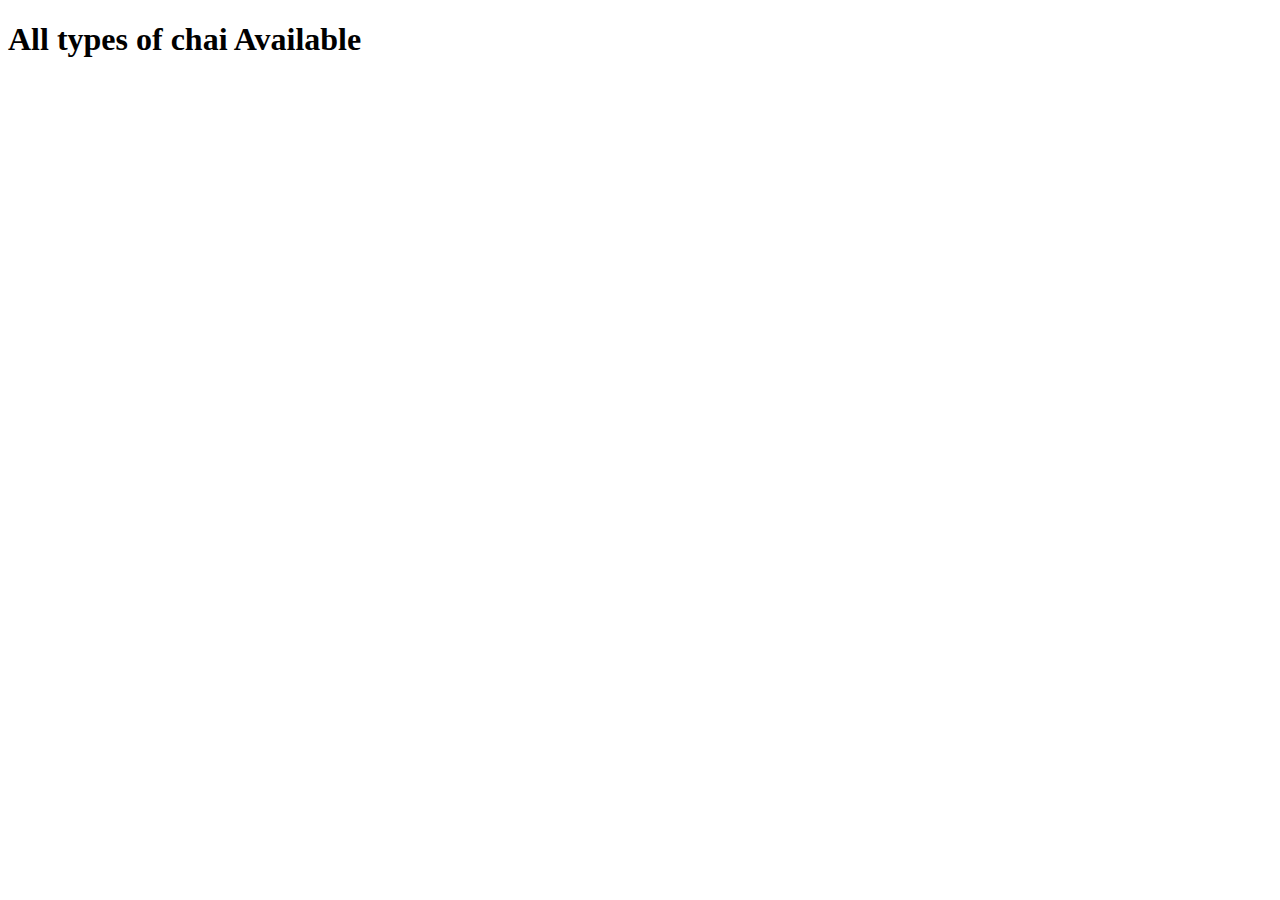
<file: chai/templates/chai/all_chai.html>
<!DOCTYPE html>
<html lang="en">
<head>
    <meta charset="UTF-8">
    <meta name="viewport" content="width=device-width, initial-scale=1.0">
    <title>All Chai</title>
</head>
<body>
   <h1>All types of chai Available</h1> 
</body>
</html>
</file>
